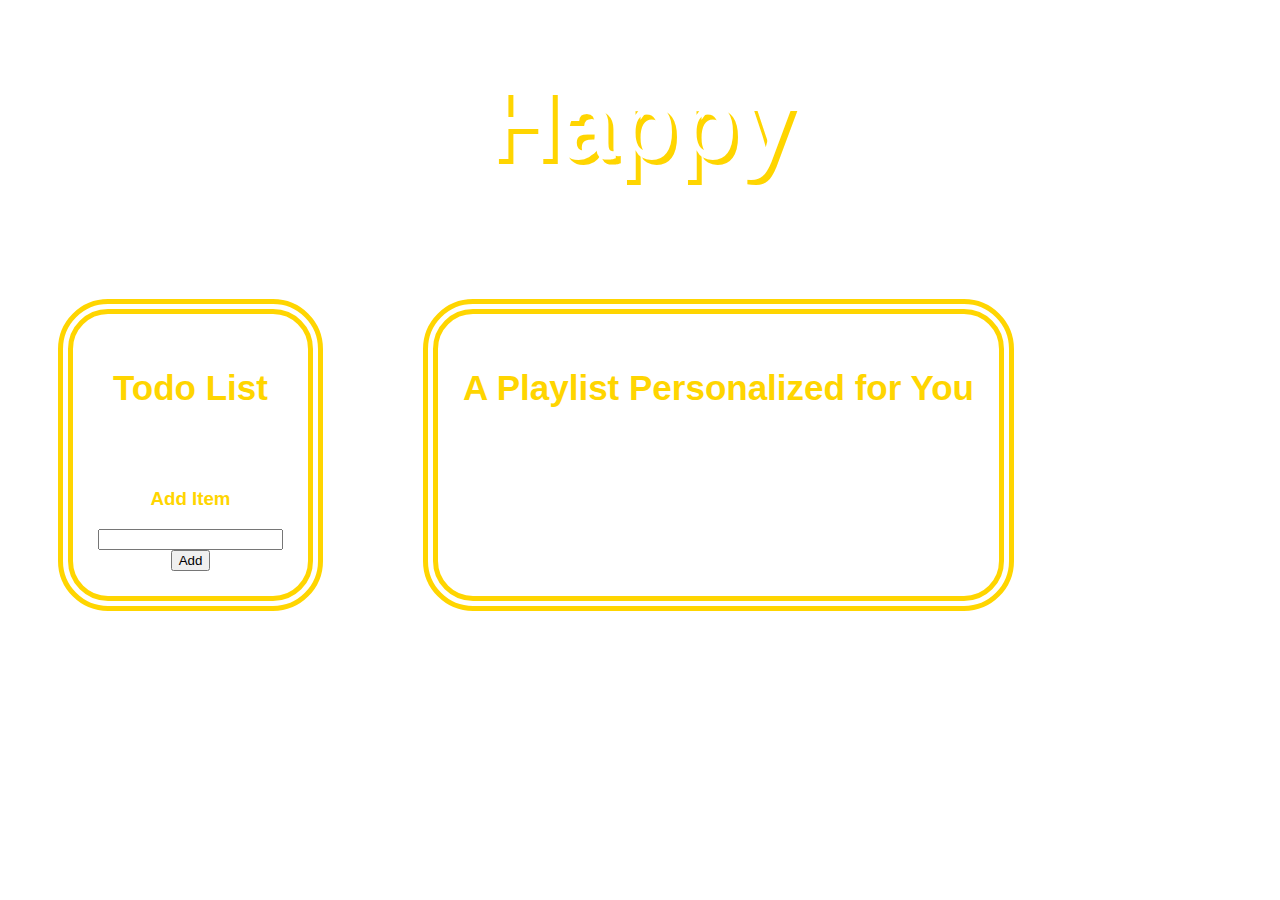
<file: happy.html>
<!doctype html>
<html>

  <head>
    <title>EmoTune</title>
    <link rel="stylesheet" href="happy.css">
  </head>

  <body>

    <!-- Title -->
    <h1> Happy </h1>
    
    <div class = "layout">
        <!-- To Do List -->
        <div class = "todo">
            <h2>Todo List</h2>
            <ul id="list"></ul>
            <h3>Add Item</h3>
            <input type="text" id="item"></input>
            <button id="add">Add</button>
        </div>

        <!-- Playlist -->
        <div class = "playlist">
            <h2>A Playlist Personalized for You</h2>
            <ul id="result"></ul>
        </div>
    </div>
    <script src="happy.js" type="module"></script>


  </body>
</html>
</file>
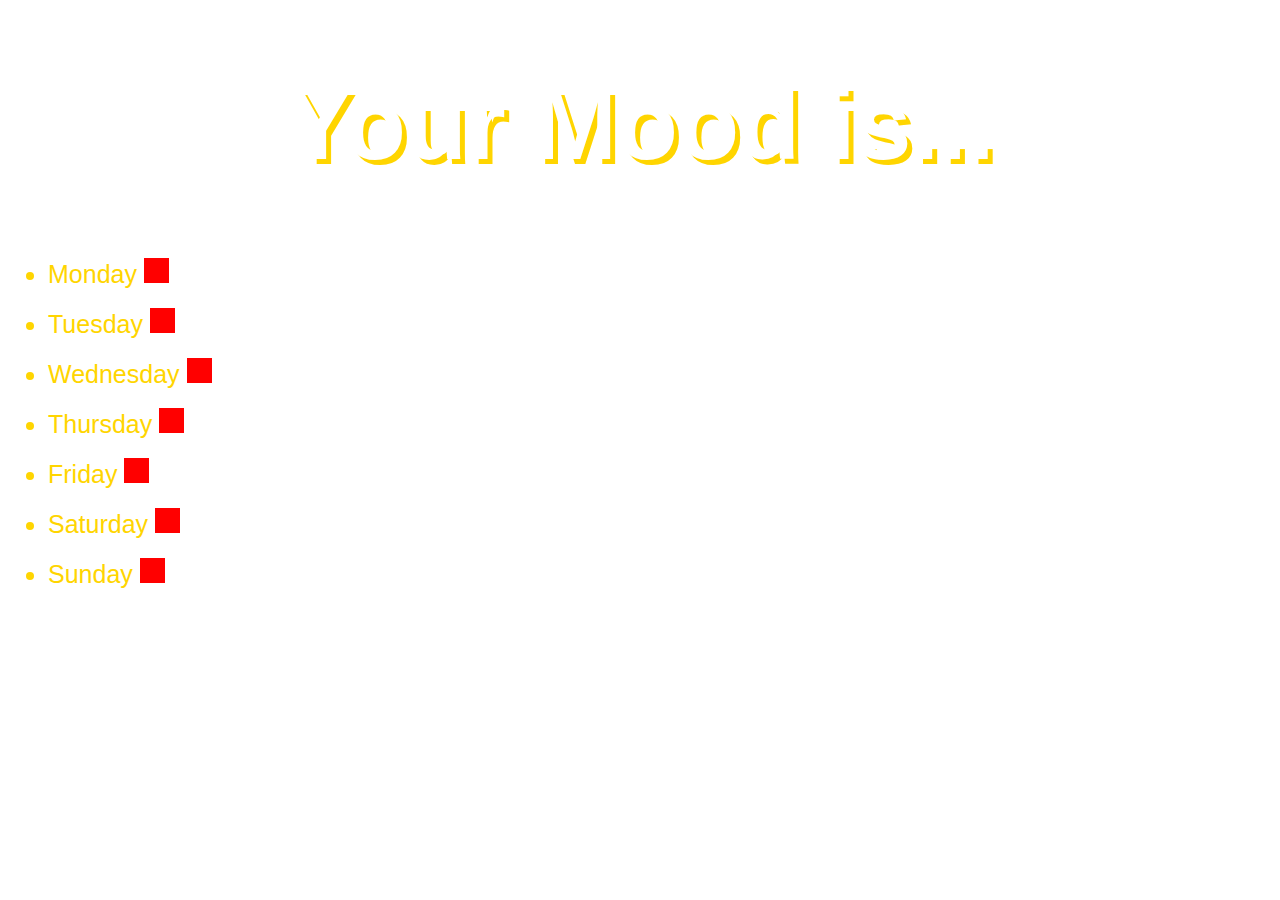
<file: mood.html>
<!doctype html>
<html>
  <head>
    <title>This is the title of the webpage!</title>
    <link rel="stylesheet" type="text/css" href="happy.css">
  </head>
  <body>
    <h1>Your Mood is...</h1>
    <ul>
        <li>Monday <div class="square"></div></li>
        <li>Tuesday <div class="square"></div></li>
        <li>Wednesday <div class="square"></div></li>
        <li>Thursday <div class="square"></div></li>
        <li>Friday <div class="square"></div></li>
        <li>Saturday <div class="square"></div></li>
        <li>Sunday <div class="square"></div></li>
    </ul>
    <script src="mood.js"></script>
  </body>
</html>
</file>
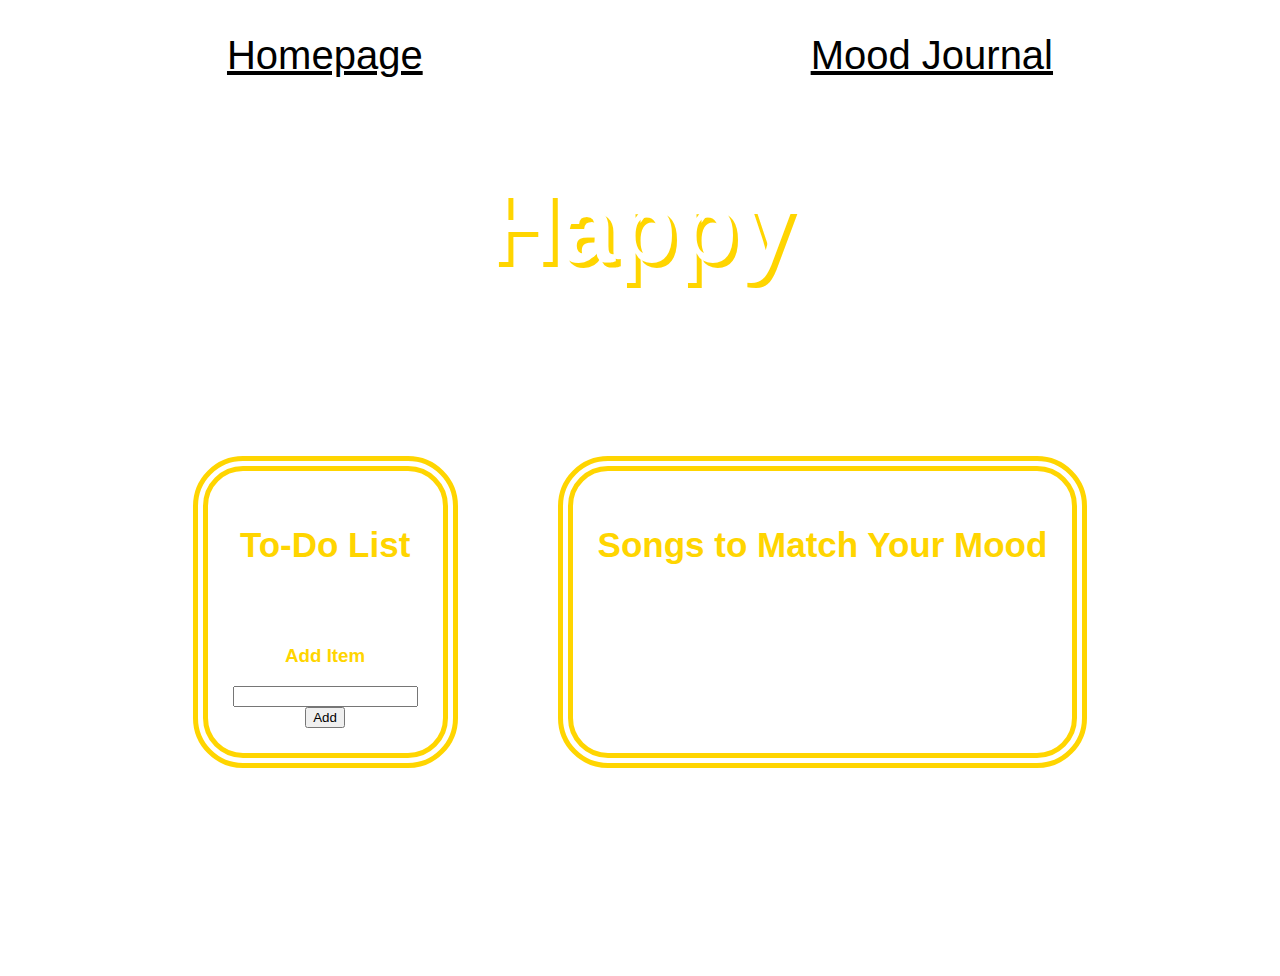
<file: happy/happy.html>
<!doctype html>
<html>

  <head>
    <title>EmoTune</title>
    <link rel="stylesheet" href="happy.css">
  </head>

  <body>
    
    <!-- Navigation Menu-->
    <nav>
      <a id="nav" href="/index.html">Homepage</a>
      <a id="nav" href="/mood/mood.html">Mood Journal</a>
    </nav>

    <!-- Title -->
    <h1> Happy </h1>
    <p> Good Vibes :&rpar; </p>
    
    <div class = "layout">
        <!-- To Do List -->
        <div class = "todo">
            <h2>To-Do List</h2>
            <ul id="list"></ul>
            <h3>Add Item</h3>
            <input type="text" id="item"></input>
            <button id="add">Add</button>
            <script src="happy.js" type="module"></script>
        </div>

        <!-- Playlist -->
        <div class = "playlist">
            <h2>Songs to Match Your Mood</h2>
            <ul id="result"></ul>
            <script src="happy.js" type="module"></script>
        </div>
    </div>
    
    <!-- Water Reminder -->
    <dialog open> Drink some water! </dialog>
    <script src="/alert.js"></script>

  </body>
</html>
</file>
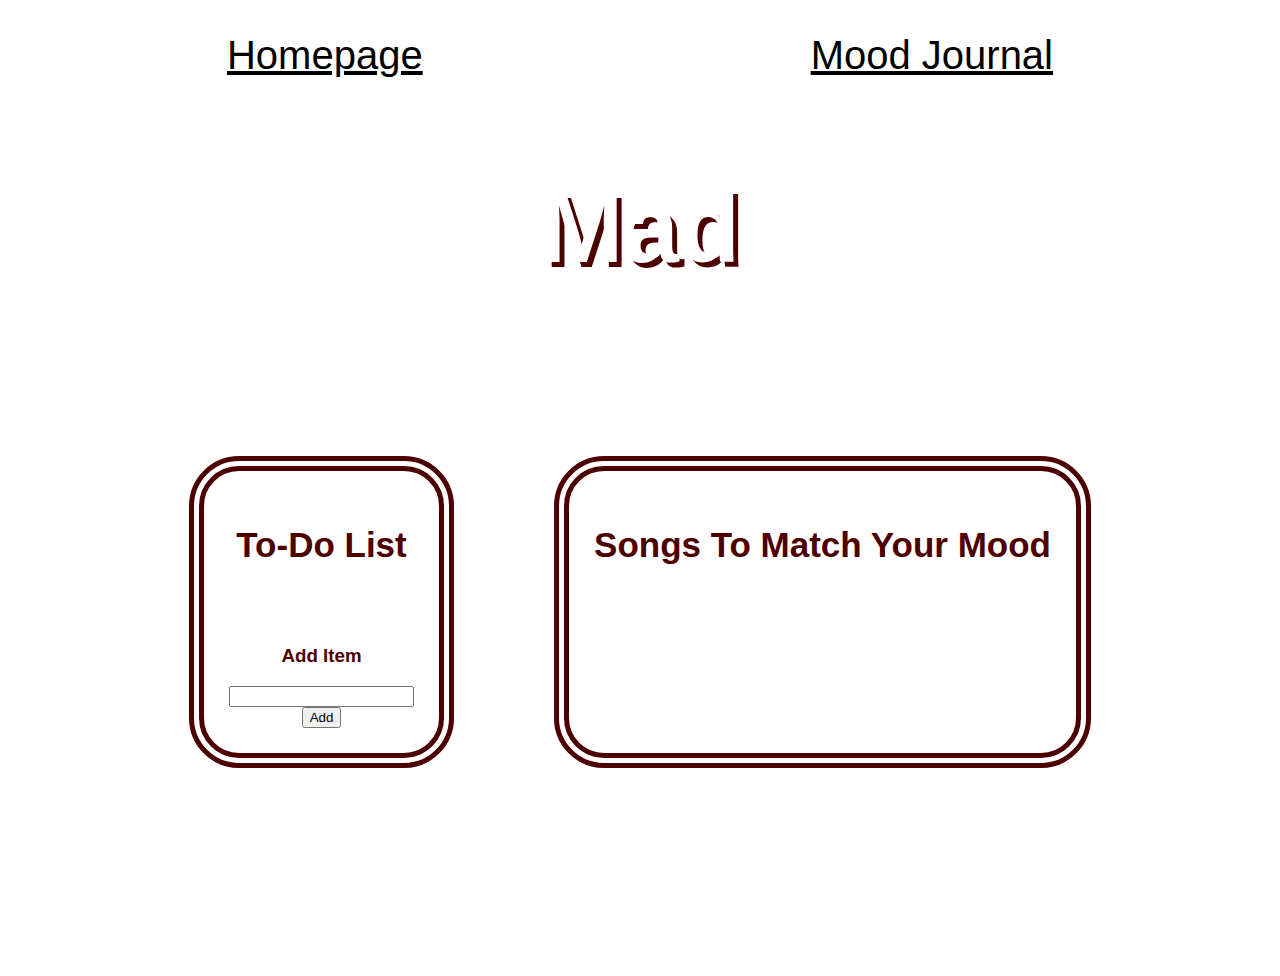
<file: mad/mad.html>
<!doctype html>
<html>

  <head>
    <title>EmoTune</title>
    <link rel="stylesheet" href="mad.css">
  </head>

  <body>
    
    <!-- Navigation Menu-->
    <nav>
      <a id="nav" href="/index.html">Homepage</a>
      <a id="nav" href="/mood/mood.html">Mood Journal</a>
    </nav>

    <!-- Title -->
    <h1> Mad </h1>
    <p> Like a storm, it will pass... </p>
    
    <div class = "layout">
        <!-- To Do List -->
        <div class = "todo">
            <h2>To-Do List</h2>
            <ul id="list"></ul>
            <h3>Add Item</h3>
            <input type="text" id="item"></input>
            <button id="add">Add</button>
            <script src="mad.js" type="module"></script>
        </div>

        <!-- Playlist -->
        <div class = "playlist">
            <h2>Songs To Match Your Mood</h2>
            <ul id="result"></ul>
            <script src="mad.js" type="module"></script>
        </div>
    </div>
    
    <!-- Water Reminder -->
    <dialog open> Drink some water! </dialog>
    <script src="/alert.js"></script>

  </body>
</html>
</file>
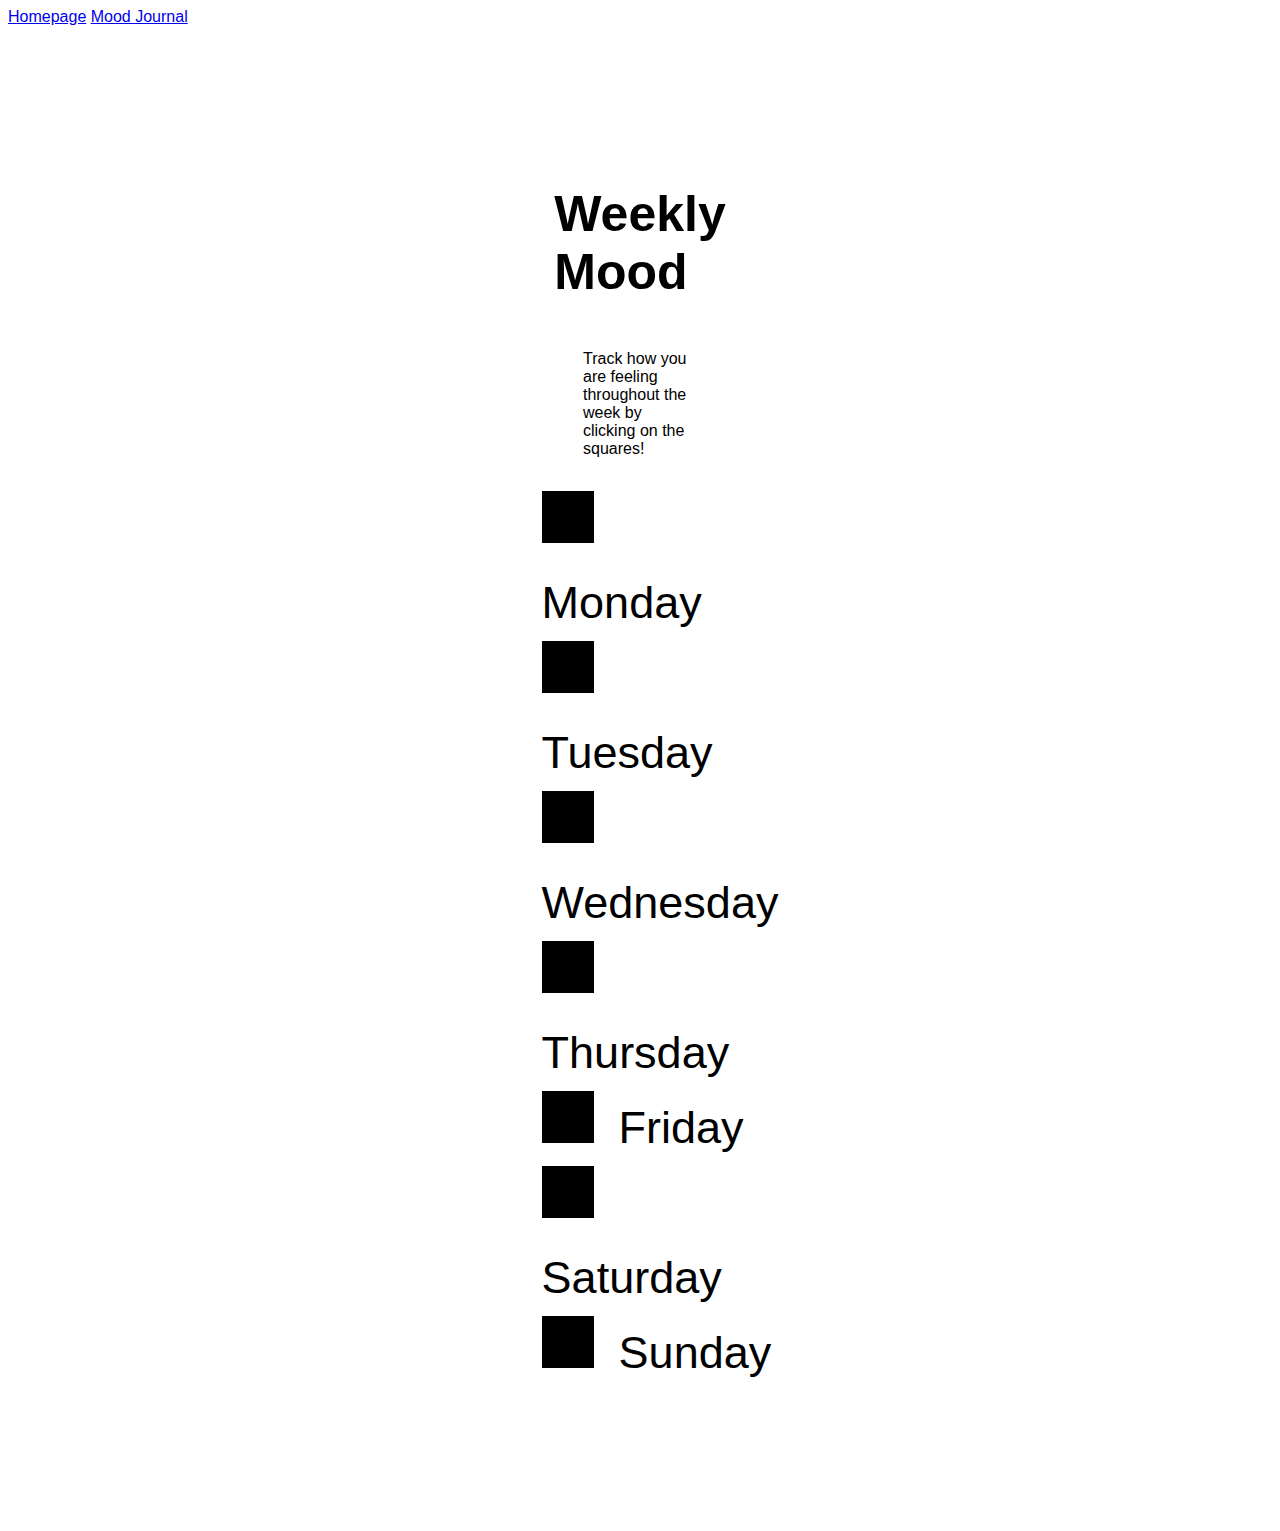
<file: mood/mood.html>
<!doctype html>
<html>
  <head>
    <title>EmoTune</title>
    <link rel="stylesheet" href="mood.css">
  </head>
  <body>
 
    <!-- Navigation Menu-->
    <nav>
      <a id="nav" href="/index.html">Homepage</a>
      <a id="nav" href="/mood/mood.html">Mood Journal</a>
    </nav>

    <div class = "layout">
      <h1>Weekly Mood</h1>
      <p> Track how you are feeling throughout the week by clicking on the squares! </p>
      <ul>
          <li><div class="square"></div>Monday</li>
          <li><div class="square"></div>Tuesday</li>
          <li><div class="square"></div>Wednesday</li>
          <li><div class="square"></div>Thursday</li>
          <li><div class="square"></div>Friday</li>
          <li><div class="square"></div>Saturday</li>
          <li><div class="square"></div>Sunday</li>
      </ul>
      <script src="mood.js"></script>
    </div>
  </body>
</html>
</file>
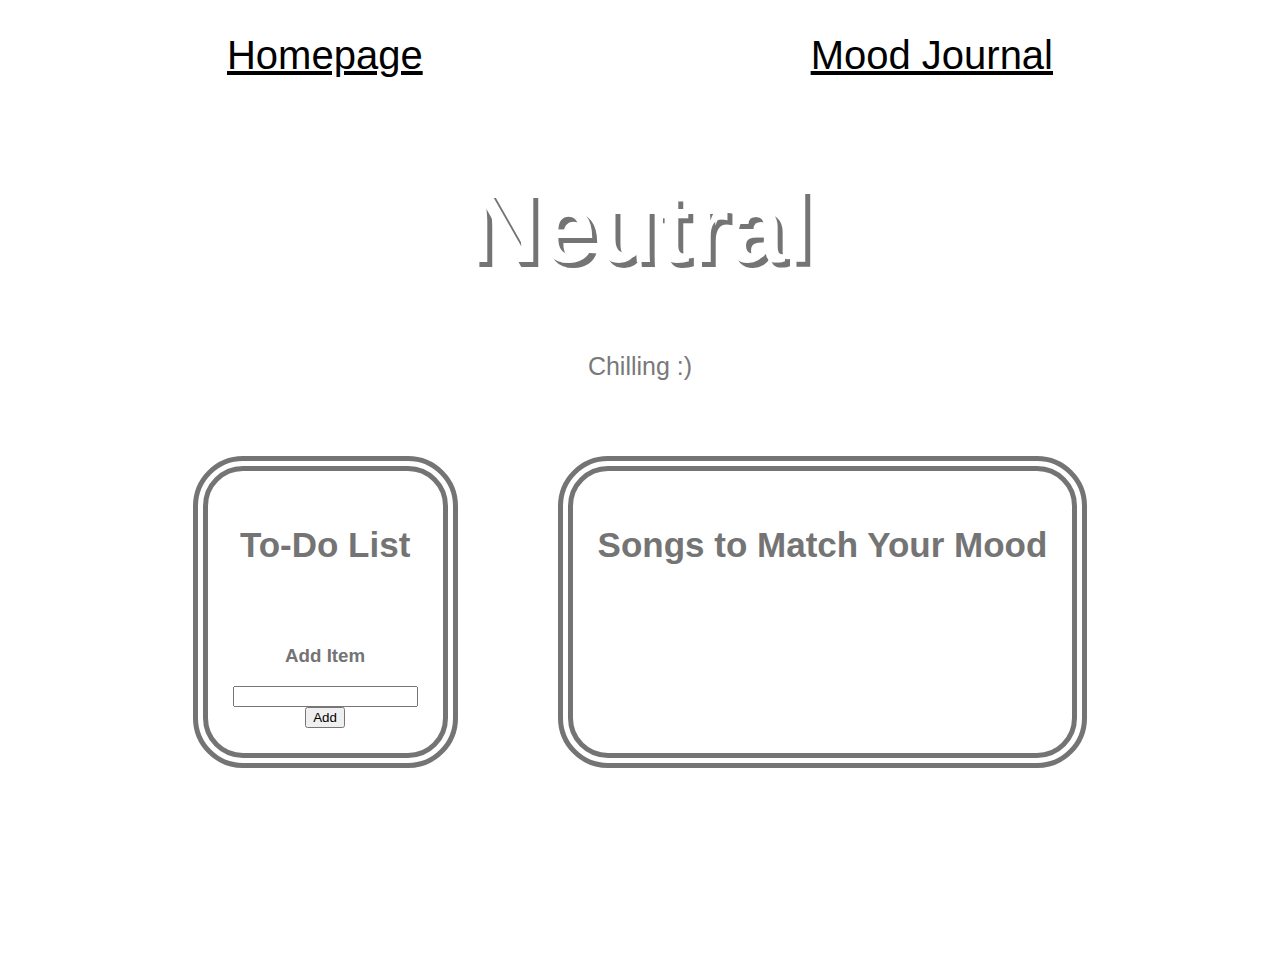
<file: neutral/neutral.html>
<!doctype html>
<html>

  <head>
    <title>EmoTune</title>
    <link rel="stylesheet" href="neutral.css">
  </head>

  <body>

    <!-- Navigation Menu-->
    <nav>
      <a id="nav" href="/index.html">Homepage</a>
      <a id="nav" href="/mood/mood.html">Mood Journal</a>
    </nav>

    <!-- Title -->
    <h1> Neutral </h1>
    <p> Chilling :&rpar; </p>
    
    <div class = "layout">
        <!-- To Do List -->
        <div class = "todo">
            <h2>To-Do List</h2>
            <ul id="list"></ul>
            <h3>Add Item</h3>
            <input type="text" id="item"></input>
            <button id="add">Add</button>
            <script src="neutral.js" type="module"></script>
        </div>

        <!-- Playlist -->
        <div class = "playlist">
            <h2>Songs to Match Your Mood</h2>
            <ul id="result"></ul>
            <script src="neutral.js" type="module"></script>
        </div>
    </div>

    <!-- Water Reminder -->
    <dialog open> Drink some water! </dialog>
    <script src="/alert.js"></script>

  </body>
</html>
</file>
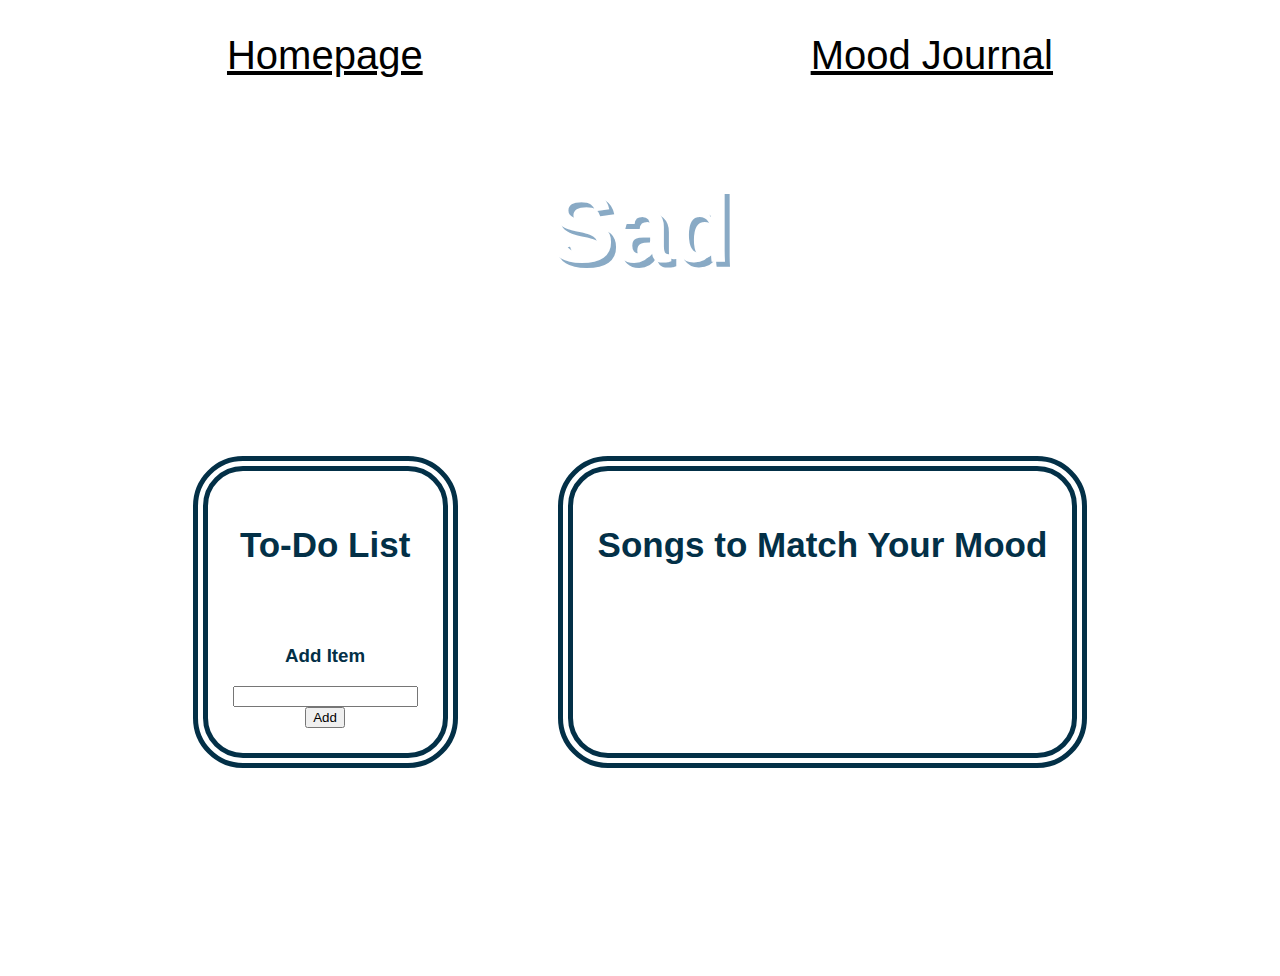
<file: sad/sad.html>
<!doctype html>
<html>

  <head>
    <title>EmoTune</title>
    <link rel="stylesheet" href="sad.css">
  </head>

  <body>

    <!-- Navigation Menu-->
    <nav>
      <a id="nav" href="/index.html">Homepage</a>
      <a id="nav" href="/mood/mood.html">Mood Journal</a>
    </nav>

    <!-- Title -->
    <h1> Sad </h1>
    <p> It will be okay... </p>
    
    <div class = "layout">
        <!-- To Do List -->
        <div class = "todo">
            <h2>To-Do List</h2>
            <ul id="list"></ul>
            <h3>Add Item</h3>
            <input type="text" id="item"></input>
            <button id="add">Add</button>
            <script src="sad.js" type="module"></script>
        </div>

        <!-- Playlist -->
        <div class = "playlist">
            <h2>Songs to Match Your Mood</h2>
            <ul id="result"></ul>
            <script src="sad.js" type="module"></script>
        </div>
    </div>

    <!-- Water Reminder -->
    <dialog open> Drink some water! </dialog>
    <script src="/alert.js"></script>

  </body>
</html>
</file>
<file: happy.css>
/* Background */
body {
    background-image: url(https://cdn.wallpapersafari.com/69/17/jG2JOx.jpg);
    color: #FFD500;
    font-family:'Trebuchet MS', 'Lucida Sans Unicode', 'Lucida Grande', 'Lucida Sans', Arial, sans-serif;
}

/* Title */
h1 {
    font-size: 100px;
    text-align: center;
    text-shadow: 5px 5px #FFD500;
    color: white;
}

/* Headings */
h2 {
    font-size: 35px;
    text-align: center;
}

/* List Items */
li {
    font-size: 25px;
    line-height: 50px;
}

/* To Do List Items */
label {
    display: block;
    font-size: 25px;
    margin-left: -35px;
    line-height: 50px;
}

/* Layout */
.layout {
    display: flex;
    flex-flow: row;
    justify-items: center;
}

/* Style */
.todo, .playlist {
    display: flex;
    flex-flow: column;
    align-items: center;
    margin: 50px;
    padding: 25px;
    background-color: #ffffffe7;
    border-color: #FFD500;
    border-width: 15px;
    border-style: double;
    border-radius: 50px;
}

.square {
    width: 25px;
    height: 25px;
    background: red;
display: inline-block;
}
</file>
<file: happy/happy.css>
/* Background */
body {
    background-image: url(https://cdn.wallpapersafari.com/69/17/jG2JOx.jpg);
    color: #FFD500;
    font-family:'Trebuchet MS', 'Lucida Sans Unicode', 'Lucida Grande', 'Lucida Sans', Arial, sans-serif;
}

/* Title */
h1 {
    font-size: 100px;
    text-align: center;
    text-shadow: 5px 5px #FFD500;
    color: white;
}

/* Headings */
h2 {
    font-size: 35px;
    text-align: center;
}

/* Text */
p {
    font-size: 25px;
    color: white;
    text-align: center;
}

/* List Items */
li {
    font-size: 25px;
    line-height: 50px;
}

/* To Do List Items */
label {
    display: block;
    font-size: 25px;
    margin-left: -35px;
    line-height: 50px;
}

/* Layout */
.layout {
    display: flex;
    flex-flow: row;
    justify-content: center;
}

/* Style */
.todo, .playlist {
    display: flex;
    flex-flow: column;
    align-items: center;
    margin: 50px;
    padding: 25px;
    background-color: #ffffffe7;
    border-color: #FFD500;
    border-width: 15px;
    border-style: double;
    border-radius: 50px;
}

/* Water Reminder Alert */
dialog {
    opacity: 0;
    font-size: 50px;
    color: mediumturquoise;
    transition: opacity 1000ms;
    border-radius: 20px;
    border-color: lightblue;
    background-color: white;
    border: none;
}

/* Navigation Menu */
nav {
    display: flex; 
    flex-direction: row;
    justify-content: space-around;
    padding: 25px;
    font-size: 40px;
    background: rgba(255, 255, 255, 0.699);
    text-decoration: none;
}

#nav {
    color: black;
}
</file>
<file: mad/mad.css>
/* Background */
body {
    background-image: url(https://wallpaperaccess.com/full/2622750.jpg);
    color: #4d0000;
    font-family:'Trebuchet MS', 'Lucida Sans Unicode', 'Lucida Grande', 'Lucida Sans', Arial, sans-serif;
}

/* Title */
h1 {
    font-size: 100px;
    text-align: center;
    text-shadow: 5px 5px #4d0000;
    color: white;
}

/* Headings */
h2 {
    font-size: 35px;
    text-align: center;
}

/* Text */
p {
    font-size: 25px;
    color: white;
    text-align: center;
}

/* List Items */
li {
    font-size: 25px;
    line-height: 50px;
}

/* To Do List Items */
label {
    display: block;
    font-size: 25px;
    margin-left: -35px;
    line-height: 50px;
}

/* Layout */
.layout {
    display: flex;
    flex-flow: row;
    justify-content: center;
}

/* Style */
.todo, .playlist {
    display: flex;
    flex-flow: column;
    align-items: center;
    margin: 50px;
    padding: 25px;
    background-color: #ffffffe7;
    border-color: #4d0000;
    border-width: 15px;
    border-style: double;
    border-radius: 50px;
}

/* Water Reminder Alert */
dialog {
    opacity: 0;
    font-size: 50px;
    color: mediumturquoise;
    transition: opacity 1000ms;
    border-radius: 20px;
    border-color: lightblue;
    background-color: white;
    border: none;
}

/* Navigation Menu */
nav {
    display: flex; 
    flex-direction: row;
    justify-content: space-around;
    padding: 25px;
    font-size: 40px;
    background: rgba(255, 255, 255, 0.699);
    text-decoration: none;
}

#nav {
    color: black;
}
</file>
<file: mood/mood.css>
body {
    background-image: url(https://images5.alphacoders.com/132/thumb-1920-1327980.png);
    font-family:'Trebuchet MS', 'Lucida Sans Unicode', 'Lucida Grande', 'Lucida Sans', Arial, sans-serif;
}

/* Title */
h1 {
    font-size: 50px;
}

/* Days of Week */
li {
    font-size: 45px;
    line-height: 75px;
    list-style: none;
}

/* Layout */
.layout {
    display: flex;
    justify-content: center;
    align-items: center;
    flex-flow: column;
    padding: 25px;
    margin-left: 550px;
    margin-right: 550px;
    margin-top: 100px;
    margin-bottom: 100px;
    background-color: rgba(255, 255, 255, 0.719);
    border-radius: 50px;
}

/* Square */
.square {
    margin-right: 25px;
    width: 50px;
    height: 50px;
    display: inline-block;
    background: black;
    border-color: black;
    border-width: 1px;
    border-style: solid;
}
</file>
<file: neutral/neutral.css>
/* Background */
body {
    background-image: url(https://wallpaperaccess.com/full/6704942.jpg);
    color: #747474;
    font-family:'Trebuchet MS', 'Lucida Sans Unicode', 'Lucida Grande', 'Lucida Sans', Arial, sans-serif;
}

/* Title */
h1 {
    font-size: 100px;
    text-align: center;
    text-shadow: 5px 5px #747474;
    color: white;
}

/* Headings */
h2 {
    font-size: 35px;
    text-align: center;
}

/* Text */
p {
    font-size: 25px;
    color: rgb(121, 121, 121);
    text-align: center;
}

/* List Items */
li {
    font-size: 25px;
    line-height: 50px;
}

/* To Do List Items */
label {
    display: block;
    font-size: 25px;
    margin-left: -35px;
    line-height: 50px;
}

/* Layout */
.layout {
    display: flex;
    flex-flow: row;
    justify-content: center;
}

/* Style */
.todo, .playlist {
    display: flex;
    flex-flow: column;
    align-items: center;
    margin: 50px;
    padding: 25px;
    background-color: #ffffffe7;
    border-color: #747474;
    border-width: 15px;
    border-style: double;
    border-radius: 50px;
}

/* Water Reminder Alert */
dialog {
    opacity: 0;
    font-size: 50px;
    color: mediumturquoise;
    transition: opacity 1000ms;
    border-radius: 20px;
    border-color: lightblue;
    background-color: white;
    border: none;
}

/* Navigation Menu */
nav {
    display: flex; 
    flex-direction: row;
    justify-content: space-around;
    padding: 25px;
    font-size: 40px;
    background: rgba(255, 255, 255, 0.699);
    text-decoration: none;
}

#nav {
    color: black;
}
</file>
<file: sad/sad.css>
/* Background */
body {
    background-image: url(https://wallpapers.com/images/hd/sad-aesthetic-snowy-blue-park-8pikhdf5t82gdpib.jpg);
    color: #033047;
    font-family:'Trebuchet MS', 'Lucida Sans Unicode', 'Lucida Grande', 'Lucida Sans', Arial, sans-serif;
}

/* Title */
h1 {
    font-size: 100px;
    text-align: center;
    text-shadow: 5px 5px #89aac5;
    color: white;
}

/* Headings */
h2 {
    font-size: 35px;
    text-align: center;
}

/* Text */
p {
    font-size: 25px;
    color: white;
    text-align: center;
}

/* List Items */
li {
    font-size: 25px;
    line-height: 50px;
}

/* To Do List Items */
label {
    display: block;
    font-size: 25px;
    margin-left: -35px;
    line-height: 50px;
}

/* Layout */
.layout {
    display: flex;
    flex-flow: row;
    justify-content: center;
}

/* Style */
.todo, .playlist {
    display: flex;
    flex-flow: column;
    align-items: center;
    margin: 50px;
    padding: 25px;
    background-color: #ffffffe7;
    border-color: #033047;
    border-width: 15px;
    border-style: double;
    border-radius: 50px;
}

/* Water Reminder Alert */
dialog {
    opacity: 0;
    font-size: 50px;
    color: mediumturquoise;
    transition: opacity 1000ms;
    border-radius: 20px;
    border-color: lightblue;
    background-color: white;
    border: none;
}

/* Navigation Menu */
nav {
    display: flex; 
    flex-direction: row;
    justify-content: space-around;
    padding: 25px;
    font-size: 40px;
    background: rgba(255, 255, 255, 0.699);
    text-decoration: none;
}

#nav {
    color: black;
}
</file>
